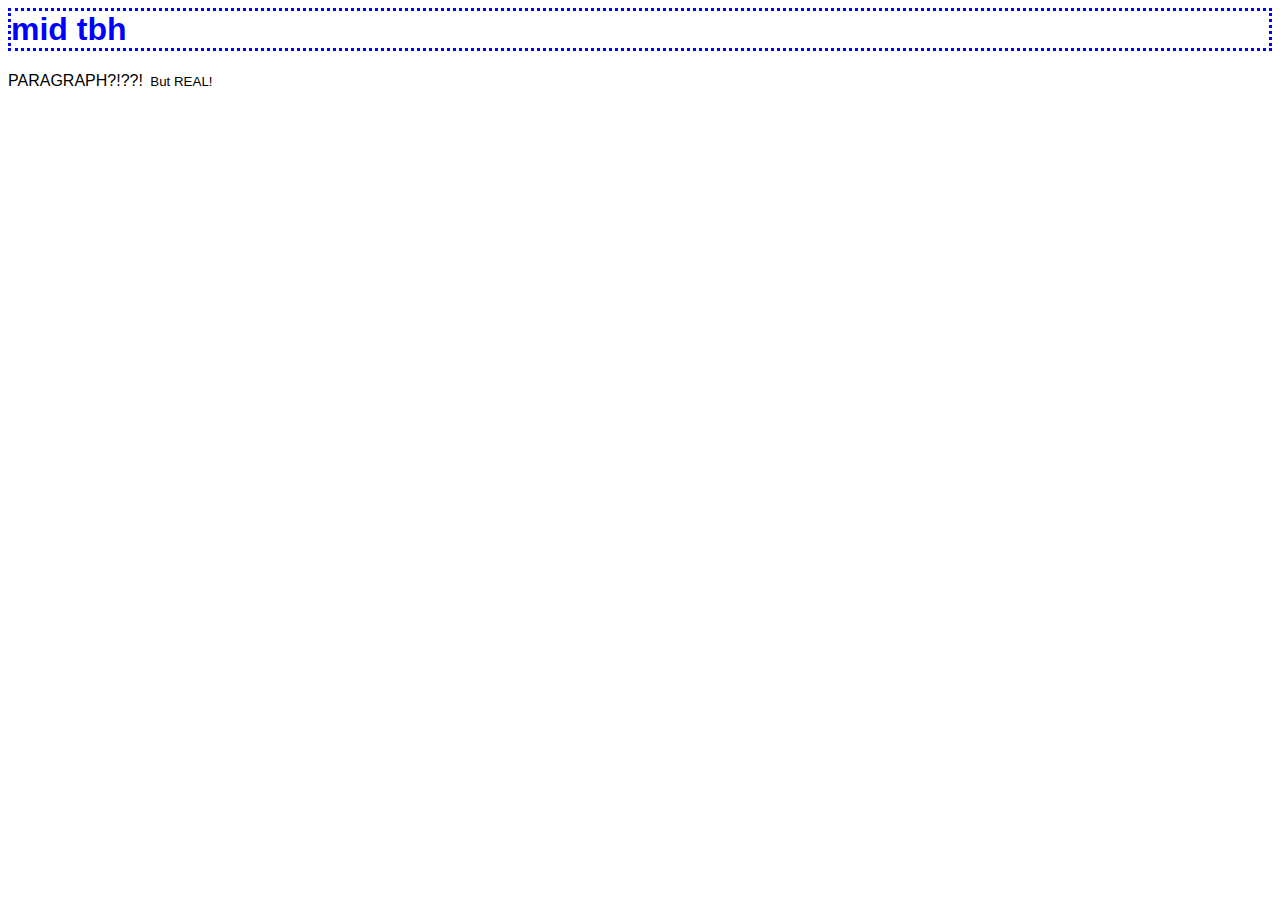
<file: index.html>
<html lang = "en">
    <head>
        <meta http-equiv="Refresh" content="2; url=public/index.html">
        <meta charset="utf-8">
        <script src ="javascriptShit.js"></script>
        <title>among us lol</title>
    </head>

    <link rel="stylesheet" href= "cssShit.css">

    <body>
        <h1>mid tbh</h1>

        <p>PARAGRAPH?!??!<button class=asText onclick="show()" id ="btnID"> &nbsp; But REAL!</button></p>
        <img id ="images" src ="images/index.jpg">

        

    </body>
</html>
</file>
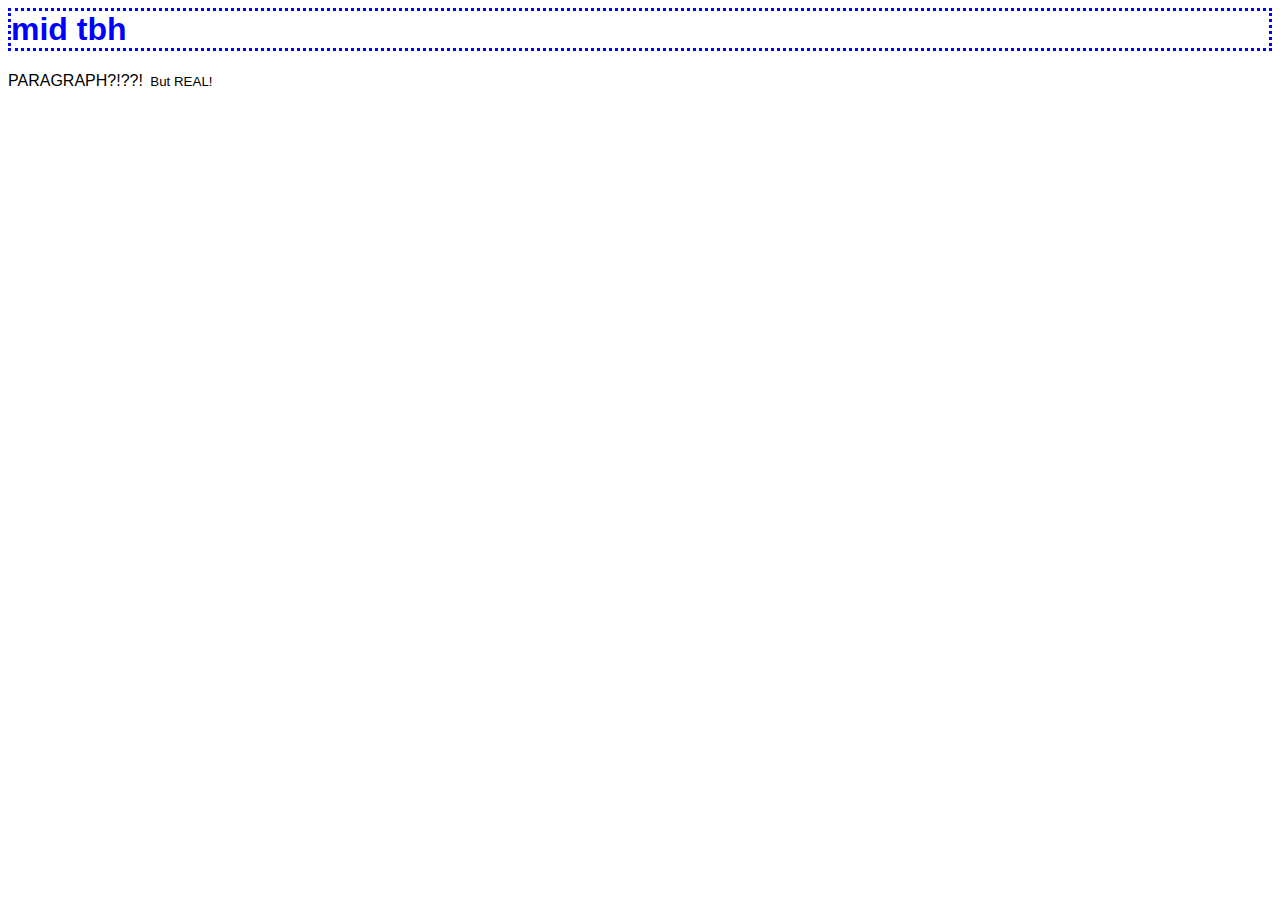
<file: html shit .html>
<html lang = "en">
    <head>
        <meta charset="utf-8">
        <script src ="javascriptShit.js"></script>
        <title>among us lol</title>
    </head>

    <link rel="stylesheet" href= "cssShit.css">

    <body>
        <h1>mid tbh</h1>

        <p>PARAGRAPH?!??!<button class=asText onclick="show()" id ="btnID"> &nbsp; But REAL!</button></p>
        <img id ="images" src ="images/index.jpg">

        

    </body>
</html>
</file>
<file: cssShit.css>
h1{
    font-family: Arial, Helvetica, sans-serif;
    border-style: dotted;
    color: rgb(0, 0, 255);
}

 p { 
     animation: color-change 1s infinite;
     font-family: -apple-system, BlinkMacSystemFont, 'Segoe UI', Roboto, Oxygen, Ubuntu, Cantarell, 'Open Sans', 'Helvetica Neue', sans-serif 
 } 

 @keyframes color-change { 
     0% {color: red} 
     25% {color: orange}
     50% {color: blue} 
     75% {color:rgb(200, 255, 0)}
     100% {color: green} 
 } 

.asText{
    background:none;
    border:none;
    margin:0;
    padding:0;
    font-family: -apple-system, BlinkMacSystemFont, 'Segoe UI', Roboto, Oxygen, Ubuntu, Cantarell, 'Open Sans', 'Helvetica Neue', sans-serif
}

#images{
    display: none;
    margin-left: auto;
    margin-right: auto;
    width: 50%;

}
</file>
